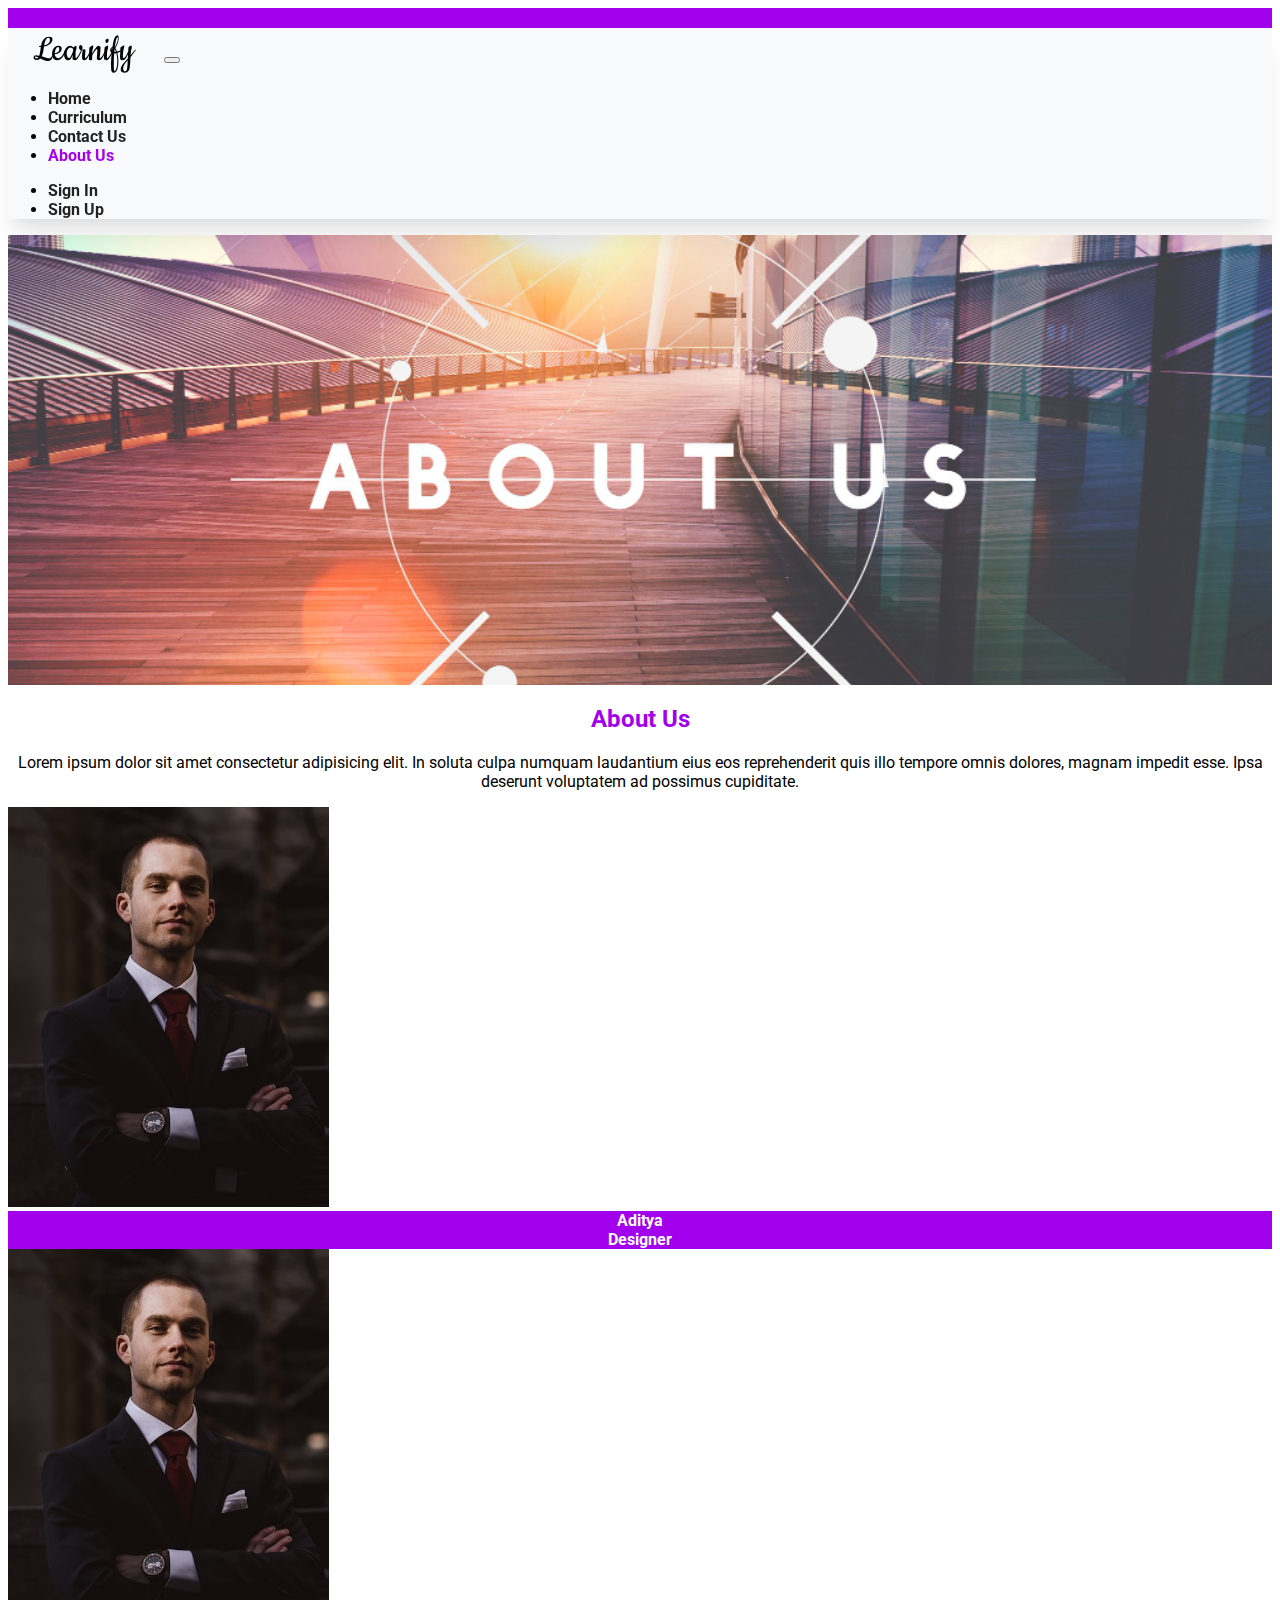
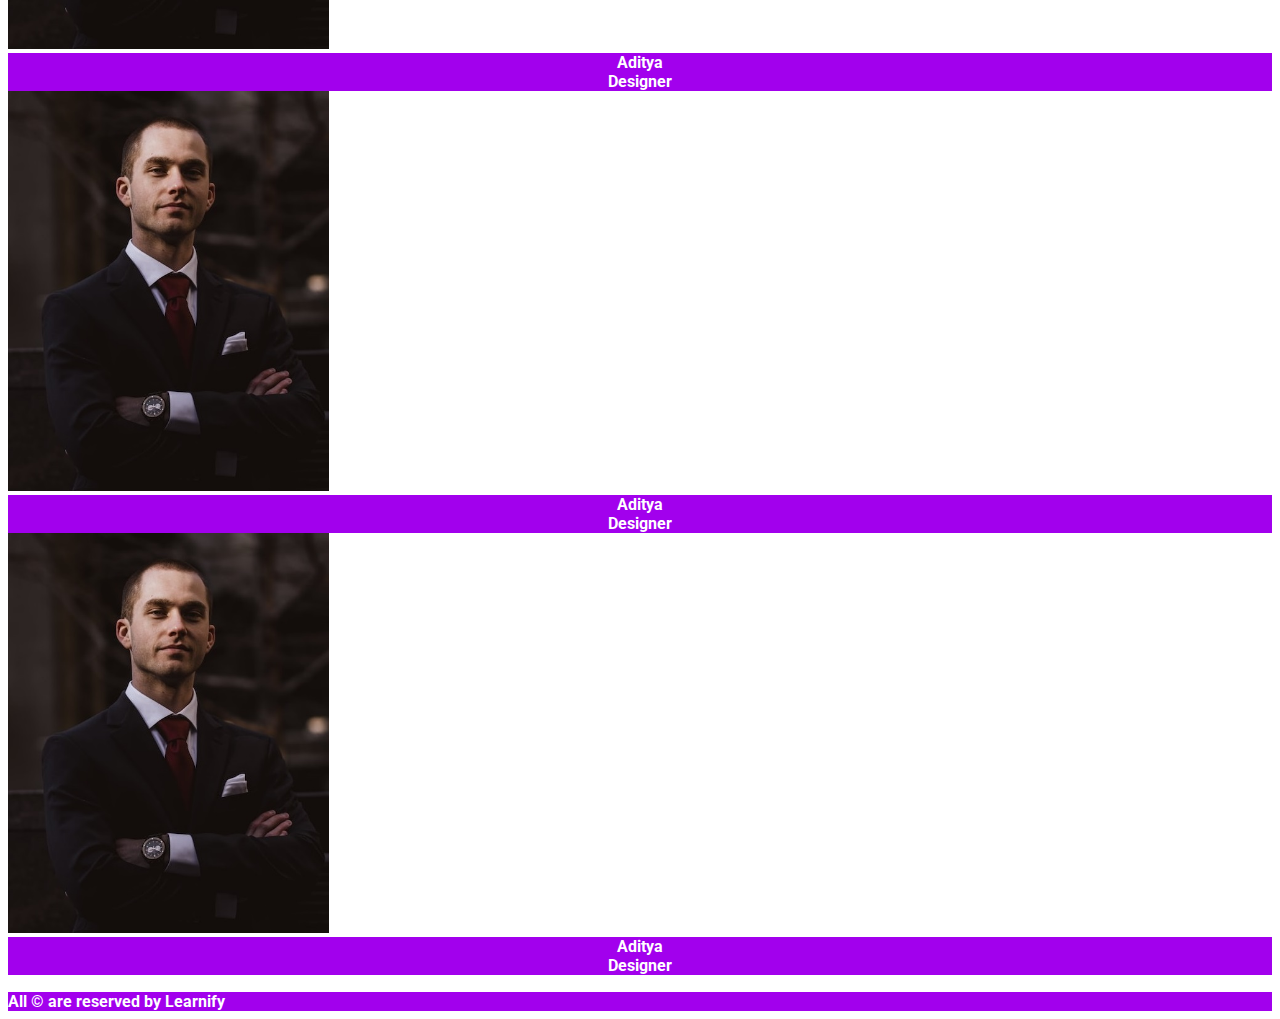
<file: aboutus.html>
<!DOCTYPE html>
<html lang="en">

<head>
    <meta charset="UTF-8">
    <meta http-equiv="X-UA-Compatible" content="IE=edge">
    <meta name="viewport" content="width=device-width, initial-scale=1.0">
    <title>About Us</title>
    <link href="https://cdn.jsdelivr.net/npm/bootstrap@5.0.2/dist/css/bootstrap.min.css" rel="stylesheet" integrity="sha384-EVSTQN3/azprG1Anm3QDgpJLIm9Nao0Yz1ztcQTwFspd3yD65VohhpuuCOmLASjC" crossorigin="anonymous">
    <link rel="stylesheet" href="https://cdnjs.cloudflare.com/ajax/libs/font-awesome/6.2.1/css/all.min.css" integrity="sha512-MV7K8+y+gLIBoVD59lQIYicR65iaqukzvf/nwasF0nqhPay5w/9lJmVM2hMDcnK1OnMGCdVK+iQrJ7lzPJQd1w==" crossorigin="anonymous" referrerpolicy="no-referrer" />
    <link rel="stylesheet" href="css/style.css">
</head>

<body>
    <div class="container-fluid">
        <div class="row">
            <div id="top"></div>
        </div>
    </div>
    <nav id="navbar" class="navbar navbar-expand-lg navbar-light ">
        <div class="container">
            <a class="navbar-brand" href="#">Learnify</a>
            <button class="navbar-toggler" type="button" data-bs-toggle="collapse"
                data-bs-target="#navbarSupportedContent" aria-controls="navbarSupportedContent" aria-expanded="false"
                aria-label="Toggle navigation">
                <span class="navbar-toggler-icon"></span>
            </button>
            <div class="collapse navbar-collapse" id="navbarSupportedContent">
                <ul class="navbar-nav me-auto mb-2 mb-lg-0">
                    <li class="nav-item">
                        <a class="nav-link" aria-current="page" href="#">Home</a>
                    </li>
                    <li class="nav-item">
                        <a class="nav-link" href="index.html#curriculum">Curriculum</a>
                    </li>

                    <li class="nav-item">
                        <a class="nav-link" href="#">Contact Us</a>
                    </li>

                    <li class="nav-item">
                        <a class="nav-link active" href="#">About Us</a>
                    </li>
                </ul>
                <ul class="navbar-nav">
                    <li class="nav-item">
                        <a class="nav-link" href="#">Sign In</a>
                    </li>
                    <li class="nav-item">
                        <a class="nav-link" href="#">Sign Up</a>
                    </li>
                </ul>
            </div>
        </div>
    </nav>
    <!-- Nav Bar Complete -->

    <div id="aboutus-banner" class="pt-5 banner">
        <div class="container">
            <div class="row">
                <div class="col-12">
                </div>
            </div>
        </div>
    </div>

    <!-- subjects Banner: END  -->
    <div id="aboutus" class="pt-5 pb-3">
        <div class="container pb-5">
            <div class="row">
                <h2 class="h2 mb-4">About Us</h2>
                <p class="para mb-5">Lorem ipsum dolor sit amet consectetur adipisicing elit. In soluta culpa numquam
                    laudantium eius eos reprehenderit quis illo tempore omnis dolores, magnam impedit esse. Ipsa
                    deserunt voluptatem ad possimus cupiditate.

                    <div class="col-lg-4 col-sm-6">
                        <div class="card mb-3" style="width: 100%;">
                            <div class="card-body">
                                <img src="images/person.jpg" class="card-img" alt="...">
                                <ul id="social-icon">
                                    <li><a href=""><i class="fa-brands fa-facebook"></i></a></li>
                                    <li><a href=""><i class="fa-brands fa-instagram"></i></a></li>
                                    <li><a href=""><i class="fa-brands fa-twitter"></i></a></li>
                                    <li><a href=""><i class="fa-brands fa-linkedin-in"></i></a></li>
                                </ul>
                            </div>
                            <div class="card-footer">
                                <span class="dev-name"> Aditya</span>
                                <span class="dev-work"> Designer</span>
                            </div>
                          </div>
                    </div>

                    <div class="col-lg-4 col-sm-6">
                        <div class="card mb-3" style="width: 100%;">
                            <div class="card-body">
                                <img src="images/person.jpg" class="card-img" alt="...">
                                <ul id="social-icon">
                                    <li><a href=""><i class="fa-brands fa-facebook"></i></a></li>
                                    <li><a href=""><i class="fa-brands fa-instagram"></i></a></li>
                                    <li><a href=""><i class="fa-brands fa-twitter"></i></a></li>
                                    <li><a href=""><i class="fa-brands fa-linkedin-in"></i></a></li>
                                </ul>
                            </div>
                            <div class="card-footer">
                                <span class="dev-name"> Aditya</span>
                                <span class="dev-work"> Designer</span>
                            </div>
                          </div>
                    </div>

                    <div class="col-lg-4 col-sm-6">
                        <div class="card mb-3" style="width: 100%;">
                            <div class="card-body">
                                <img src="images/person.jpg" class="card-img" alt="...">
                                <ul id="social-icon">
                                    <li><a href=""><i class="fa-brands fa-facebook"></i></a></li>
                                    <li><a href=""><i class="fa-brands fa-instagram"></i></a></li>
                                    <li><a href=""><i class="fa-brands fa-twitter"></i></a></li>
                                    <li><a href=""><i class="fa-brands fa-linkedin-in"></i></a></li>
                                </ul>
                            </div>
                            <div class="card-footer">
                                <span class="dev-name"> Aditya</span>
                                <span class="dev-work"> Designer</span>
                            </div>
                          </div>
                    </div>

                    <div class="col-lg-4 col-sm-6">
                        <div class="card mb-3" style="width: 100%;">
                            <div class="card-body">
                                <img src="images/person.jpg" class="card-img" alt="...">
                                <ul id="social-icon">
                                    <li><a href=""><i class="fa-brands fa-facebook"></i></a></li>
                                    <li><a href=""><i class="fa-brands fa-instagram"></i></a></li>
                                    <li><a href=""><i class="fa-brands fa-twitter"></i></a></li>
                                    <li><a href=""><i class="fa-brands fa-linkedin-in"></i></a></li>
                                </ul>
                            </div>
                            <div class="card-footer">
                                <span class="dev-name"> Aditya</span>
                                <span class="dev-work"> Designer</span>
                            </div>
                          </div>
                    </div>
                    
                </p>
            </div>
        </div>
    </div>

    <!-- aboutus : END -->


    <footer class="pt-3 pb-3">
        <div class="container">
            <div class="row">
                <div class="col-12 copy text-center"><strong>All &copy; are reserved by Learnify</strong>
                </div>

            </div>
        </div>
    </footer>
    <!-- Footer :END -->

    <script src="https://cdn.jsdelivr.net/npm/bootstrap@5.0.2/dist/js/bootstrap.bundle.min.js" integrity="sha384-MrcW6ZMFYlzcLA8Nl+NtUVF0sA7MsXsP1UyJoMp4YLEuNSfAP+JcXn/tWtIaxVXM" crossorigin="anonymous"></script>
    <script src="js/script.js"></script>
</body>

</html>
</file>
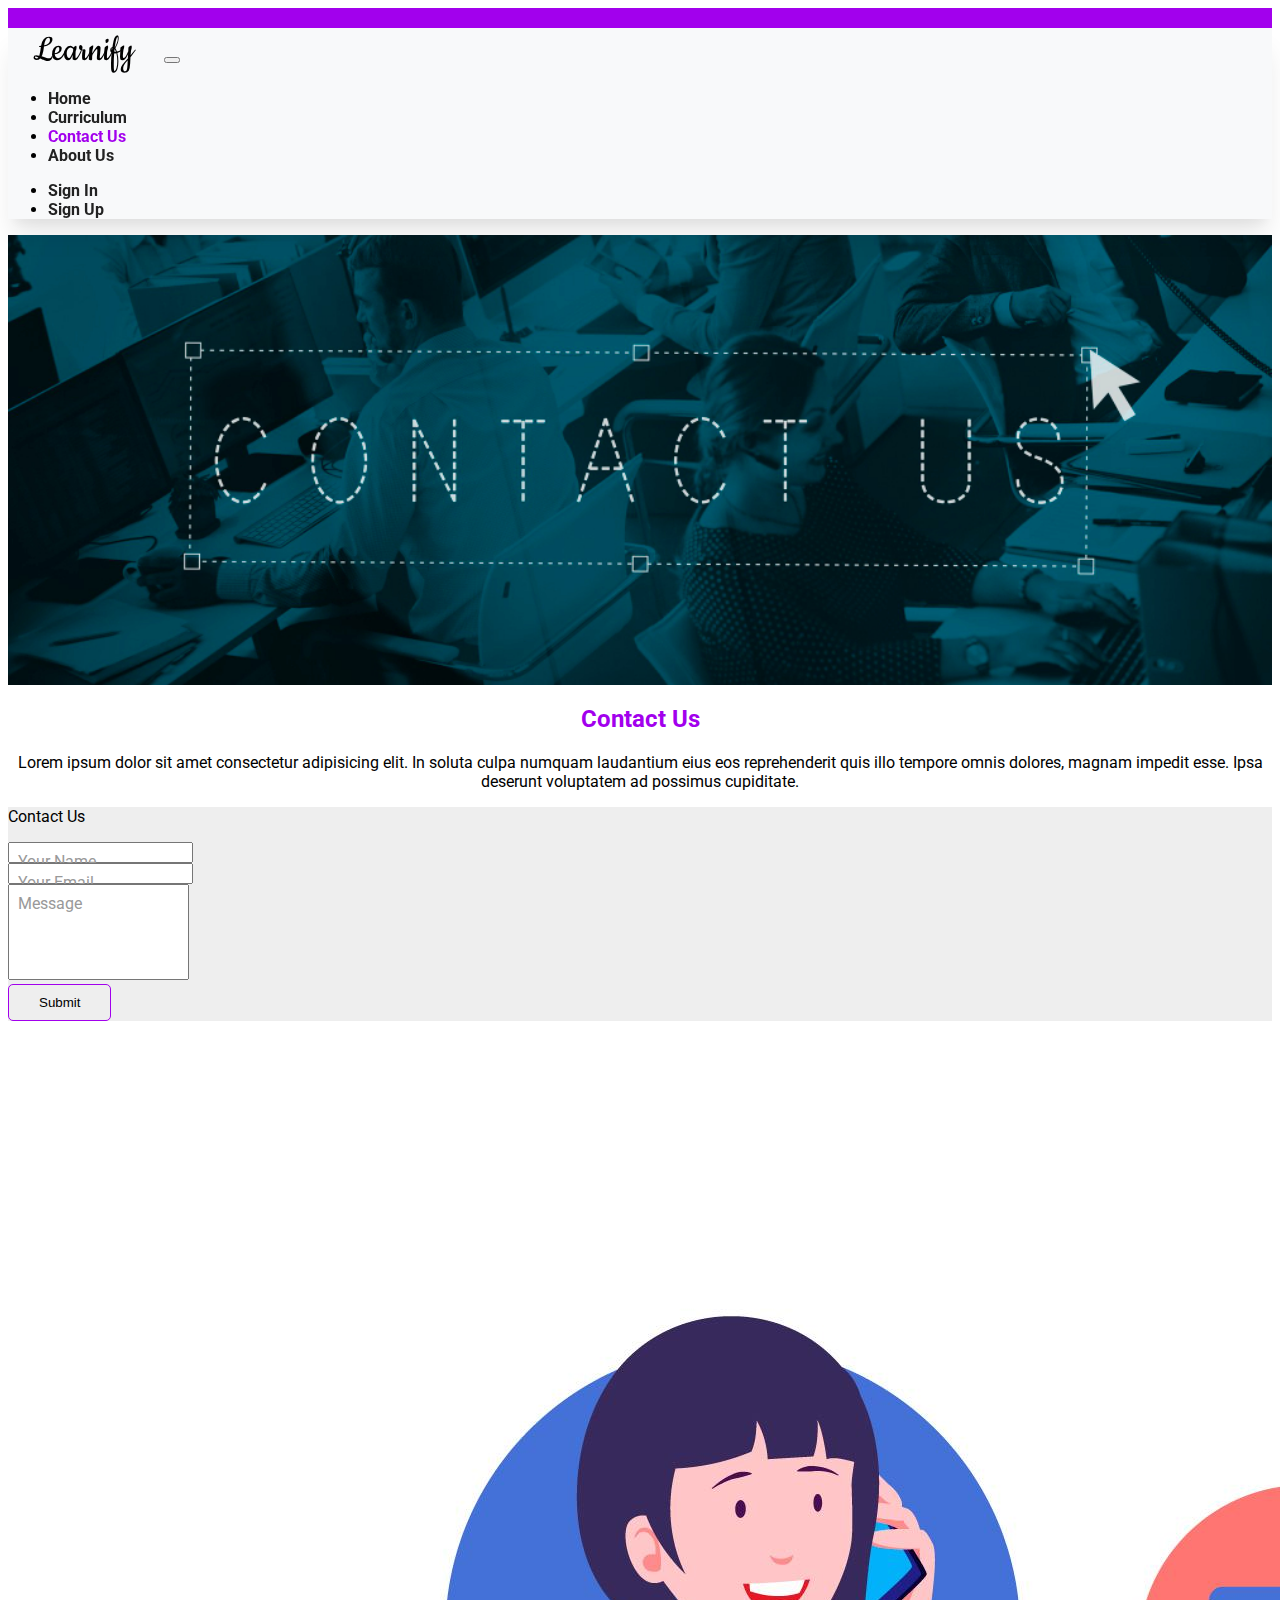
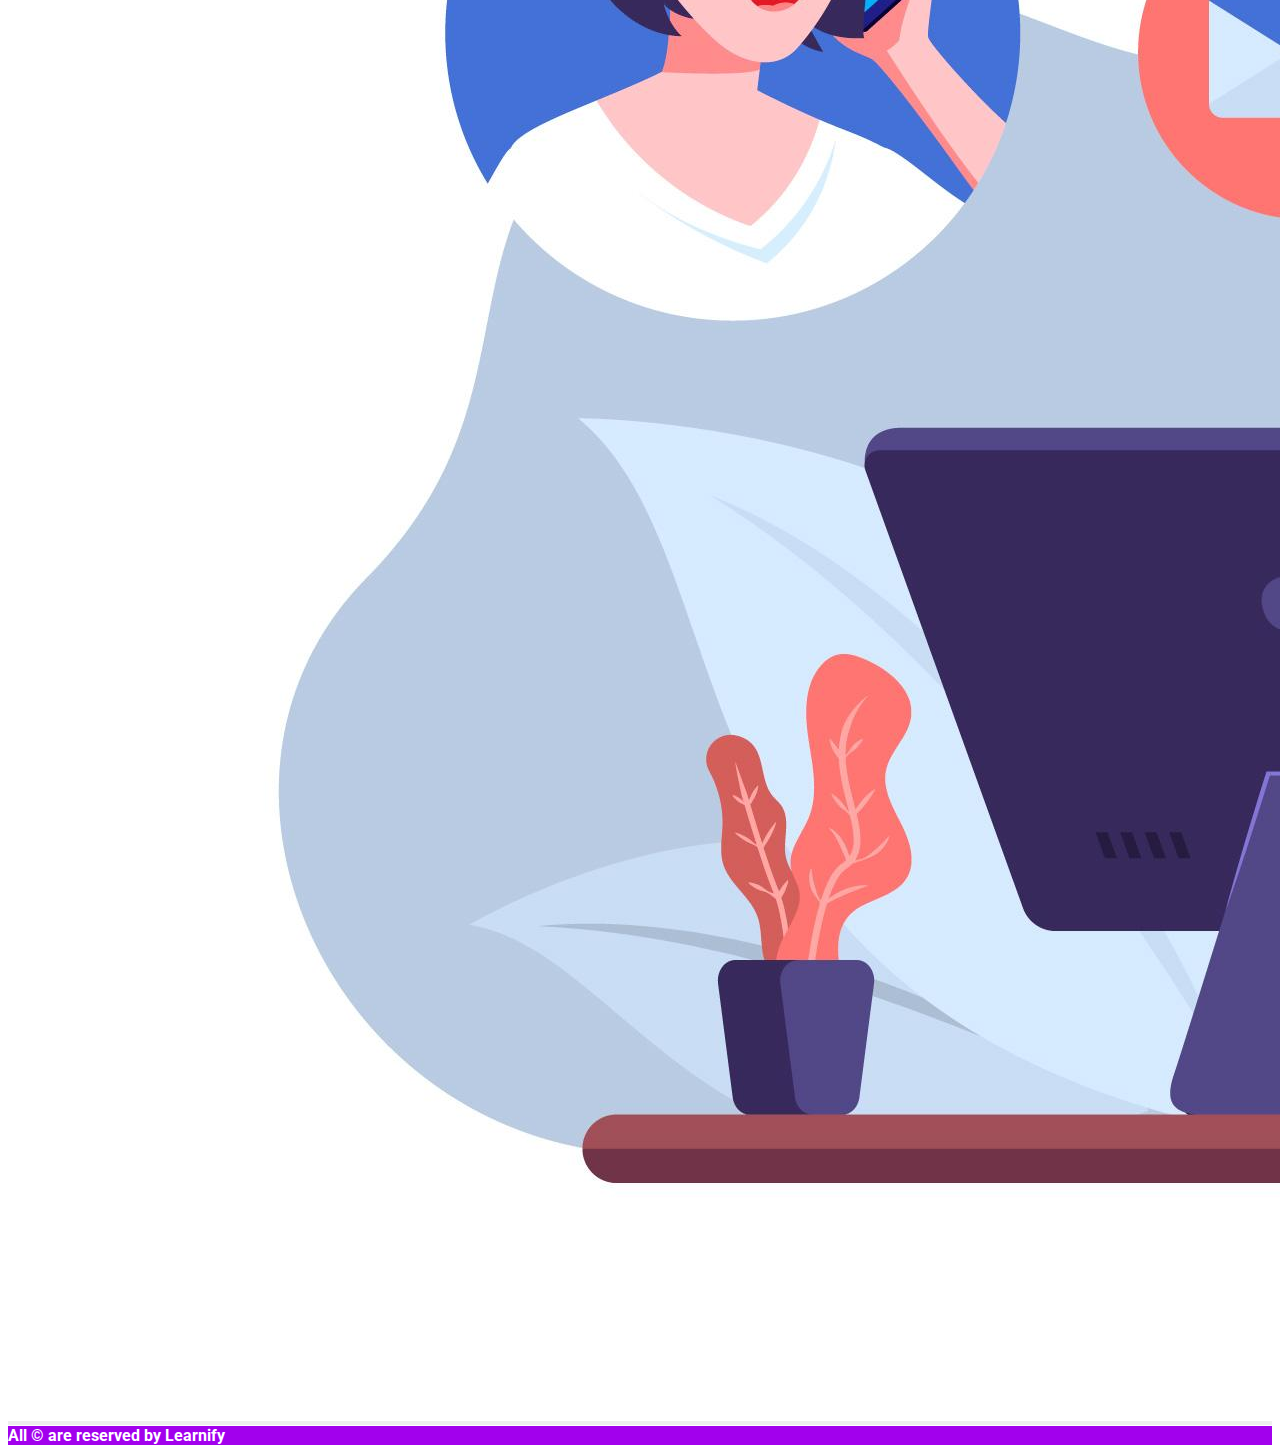
<file: contactus.html>
<!DOCTYPE html>
<html lang="en">

<head>
    <meta charset="UTF-8">
    <meta http-equiv="X-UA-Compatible" content="IE=edge">
    <meta name="viewport" content="width=device-width, initial-scale=1.0">
    <title>Contact Us</title>
    <link href="https://cdn.jsdelivr.net/npm/bootstrap@5.0.2/dist/css/bootstrap.min.css" rel="stylesheet"
        integrity="sha384-EVSTQN3/azprG1Anm3QDgpJLIm9Nao0Yz1ztcQTwFspd3yD65VohhpuuCOmLASjC" crossorigin="anonymous">
    <link rel="stylesheet" href="https://cdnjs.cloudflare.com/ajax/libs/font-awesome/6.2.1/css/all.min.css" integrity="sha512-MV7K8+y+gLIBoVD59lQIYicR65iaqukzvf/nwasF0nqhPay5w/9lJmVM2hMDcnK1OnMGCdVK+iQrJ7lzPJQd1w==" crossorigin="anonymous" referrerpolicy="no-referrer" />
    <link rel="stylesheet" href="css/style.css">
</head>

<body>
    <div class="container-fluid">
        <div class="row">
            <div id="top"></div>
        </div>
    </div>
    <nav id="navbar" class="navbar navbar-expand-lg navbar-light ">
        <div class="container">
            <a class="navbar-brand" href="#">Learnify</a>
            <button class="navbar-toggler" type="button" data-bs-toggle="collapse"
                data-bs-target="#navbarSupportedContent" aria-controls="navbarSupportedContent" aria-expanded="false"
                aria-label="Toggle navigation">
                <span class="navbar-toggler-icon"></span>
            </button>
            <div class="collapse navbar-collapse" id="navbarSupportedContent">
                <ul class="navbar-nav me-auto mb-2 mb-lg-0">
                    <li class="nav-item">
                        <a class="nav-link" aria-current="page" href="#">Home</a>
                    </li>
                    <li class="nav-item">
                        <a class="nav-link" href="index.html#curriculum">Curriculum</a>
                    </li>

                    <li class="nav-item">
                        <a class="nav-link active" href="#">Contact Us</a>
                    </li>

                    <li class="nav-item">
                        <a class="nav-link" href="#">About Us</a>
                    </li>
                </ul>
                <ul class="navbar-nav">
                    <li class="nav-item">
                        <a class="nav-link" href="#">Sign In</a>
                    </li>
                    <li class="nav-item">
                        <a class="nav-link" href="#">Sign Up</a>
                    </li>
                </ul>
            </div>
        </div>
    </nav>
    <!-- Nav Bar Complete -->

    <div id="contactus-banner" class="pt-5">
        <div class="container">
            <div class="row">
                <div class="col-12">
                </div>
            </div>
        </div>
    </div>

    <!-- Register-Banner: END  -->
    <div id="contactus" class="pt-5">
        <div class="container">
            <div class="row">
                <div class="col-12">
                    <h2 class="h2 mb-4">Contact Us</h2>
                    <p class="para mb-5">Lorem ipsum dolor sit amet consectetur adipisicing elit. In soluta culpa numquam
                        laudantium eius eos reprehenderit quis illo tempore omnis dolores, magnam impedit esse. Ipsa
                        deserunt voluptatem ad possimus cupiditate.
                    </p>
                </div>
            </div>
        </div>
    </div>
    
    <section class="pt-5 pb-5" style="background-color: #eee;">
        <div class="container h-100">
          <div class="row d-flex justify-content-center align-items-center h-100">
            <div class="col-lg-12 col-xl-11">
              <div class="card text-black" style="border-radius: 25px;">
                <div class="card-body p-md-3">
                  <div class="row justify-content-center">
                    <div class="col-md-10 col-lg-6 col-xl-5 order-2 order-lg-1">
      
                      <p class="text-center h1 fw-bold mb-5 mx-1 mx-md-4 mt-4">Contact Us</p>
      
                      <form action="" name="form" id="register_form" class="mx-1 mx-md-4">
      
                        <div class="d-flex flex-row align-items-center mb-4">
                          <i class="fas fa-user fa-lg me-3 fa-fw"></i>
                          <div class="form-outline flex-fill mb-0">
                            <input type="text" id="name" class="form-control input" required="required" />
                            <label class="form-label" class="label" for="name">Your Name</label>
                          </div>
                        </div>
      
                        <div class="d-flex flex-row align-items-center mb-4">
                          <i class="fas fa-envelope fa-lg me-3 fa-fw"></i>
                          <div class="form-outline flex-fill mb-0">
                            <input type="text" id="email" class="form-control" required="required" />
                            <label class="form-label" for="email">Your Email</label>
                          </div>
                        </div>
      
                        <div class="d-flex flex-row align-items-center mb-4">
                          <i class="fa-solid fa-comments fa-lg me-3 fa-fw"></i>
                          <div class="form-outline flex-fill mb-0">
                            <textarea rows="6" id="text" class="form-control" name="textarea" required="required" ></textarea>
                            <label class="form-label" for="textarea">Message</label>
                          </div>
                        </div>
      
      
                        <div class="d-flex justify-content-center mx-4 mb-3 mb-lg-4">
                          <input type="submit" class="btn1"/>
                        </div>
      
                      </form>
      
                    </div>
                    <div class="col-md-10 col-lg-6 col-xl-7 d-flex align-items-center order-1 order-lg-2">
      
                      <img src="images/contactus-side.jpg"
                        class="img-fluid" alt="Sample image">
      
                    </div>
                  </div>
                </div>
              </div>
            </div>
          </div>
        </div>
    </section>

    <!-- Contact Us Form : END -->

      <footer class="pt-3 pb-3">
        <div class="container">
            <div class="row">
                <div class="col-12 copy text-center"><strong>All &copy; are reserved by  Learnify</strong> </div>
                
            </div>
        </div>
    </footer>
    <!-- Footer :END -->

    <script src="https://cdn.jsdelivr.net/npm/bootstrap@5.0.2/dist/js/bootstrap.bundle.min.js"
        integrity="sha384-MrcW6ZMFYlzcLA8Nl+NtUVF0sA7MsXsP1UyJoMp4YLEuNSfAP+JcXn/tWtIaxVXM"
        crossorigin="anonymous"></script>

    <script src="js/script.js"></script>
</body>

</html>
</file>
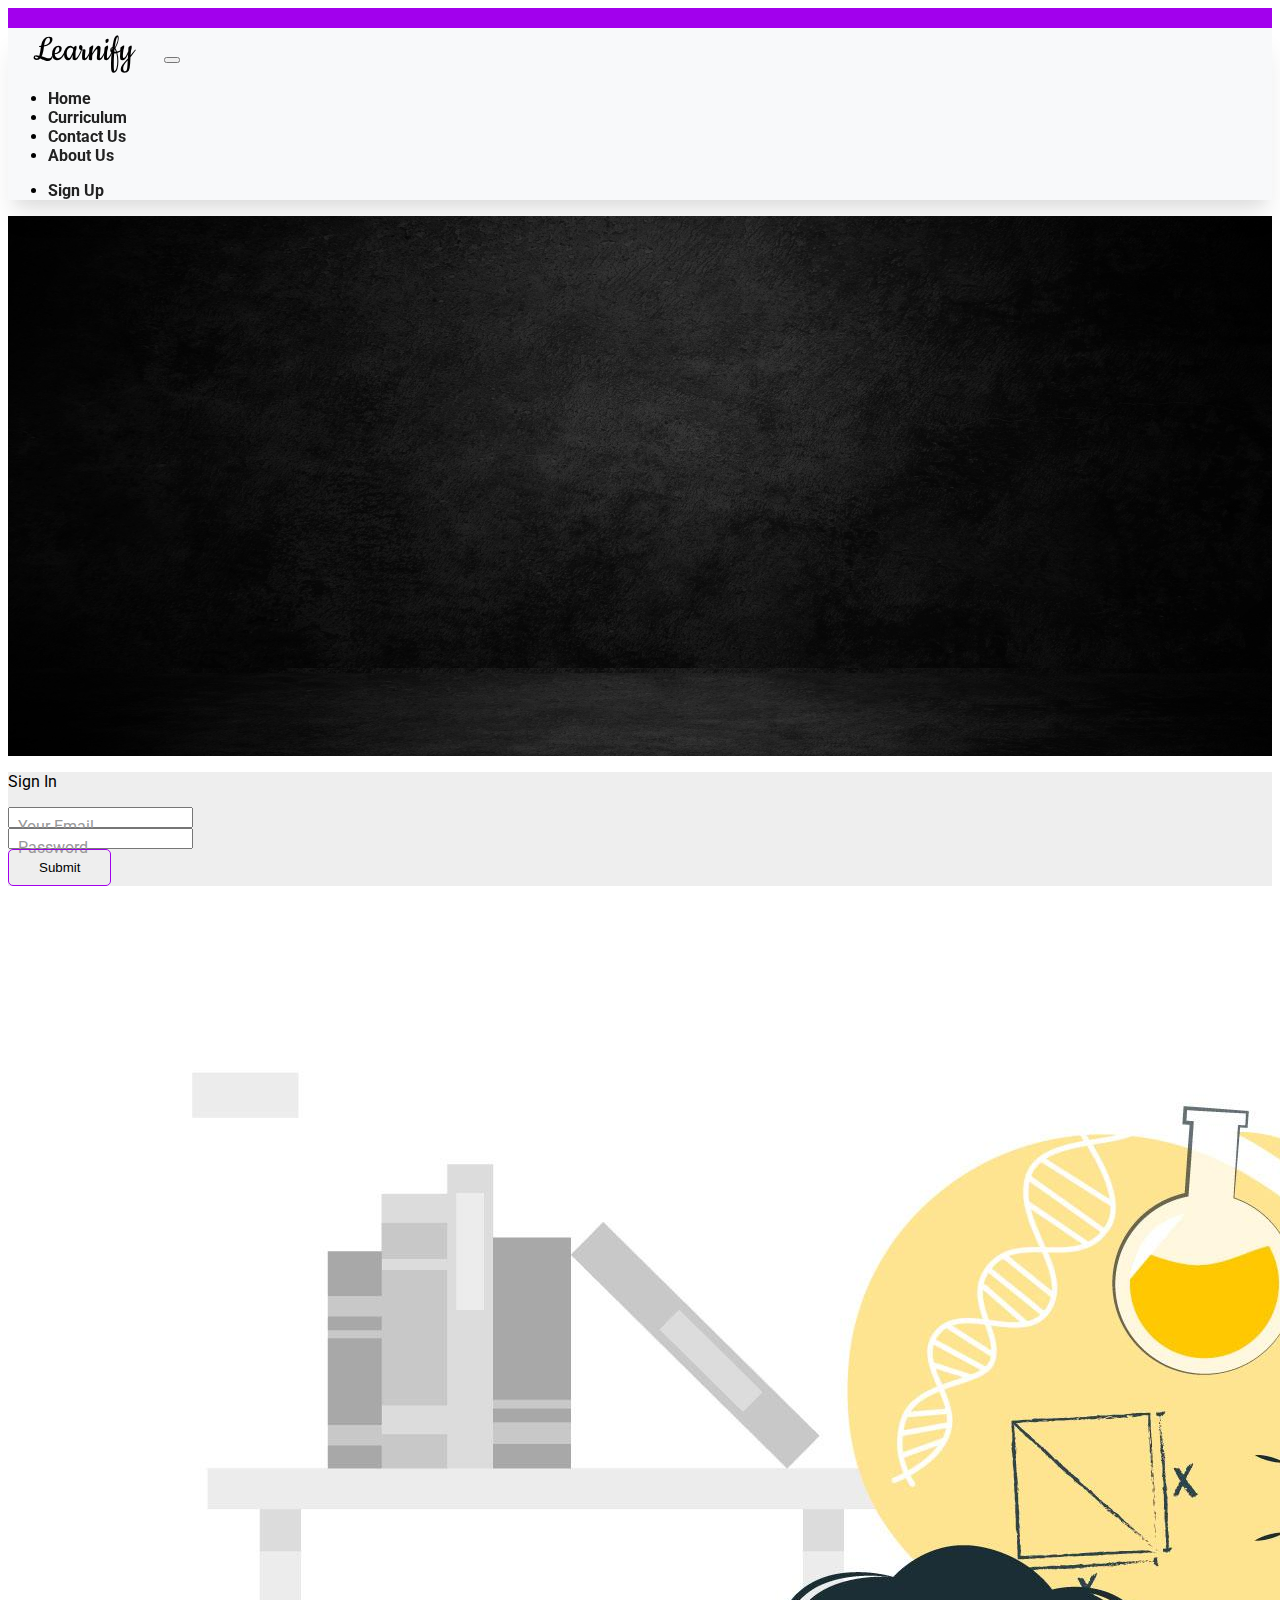
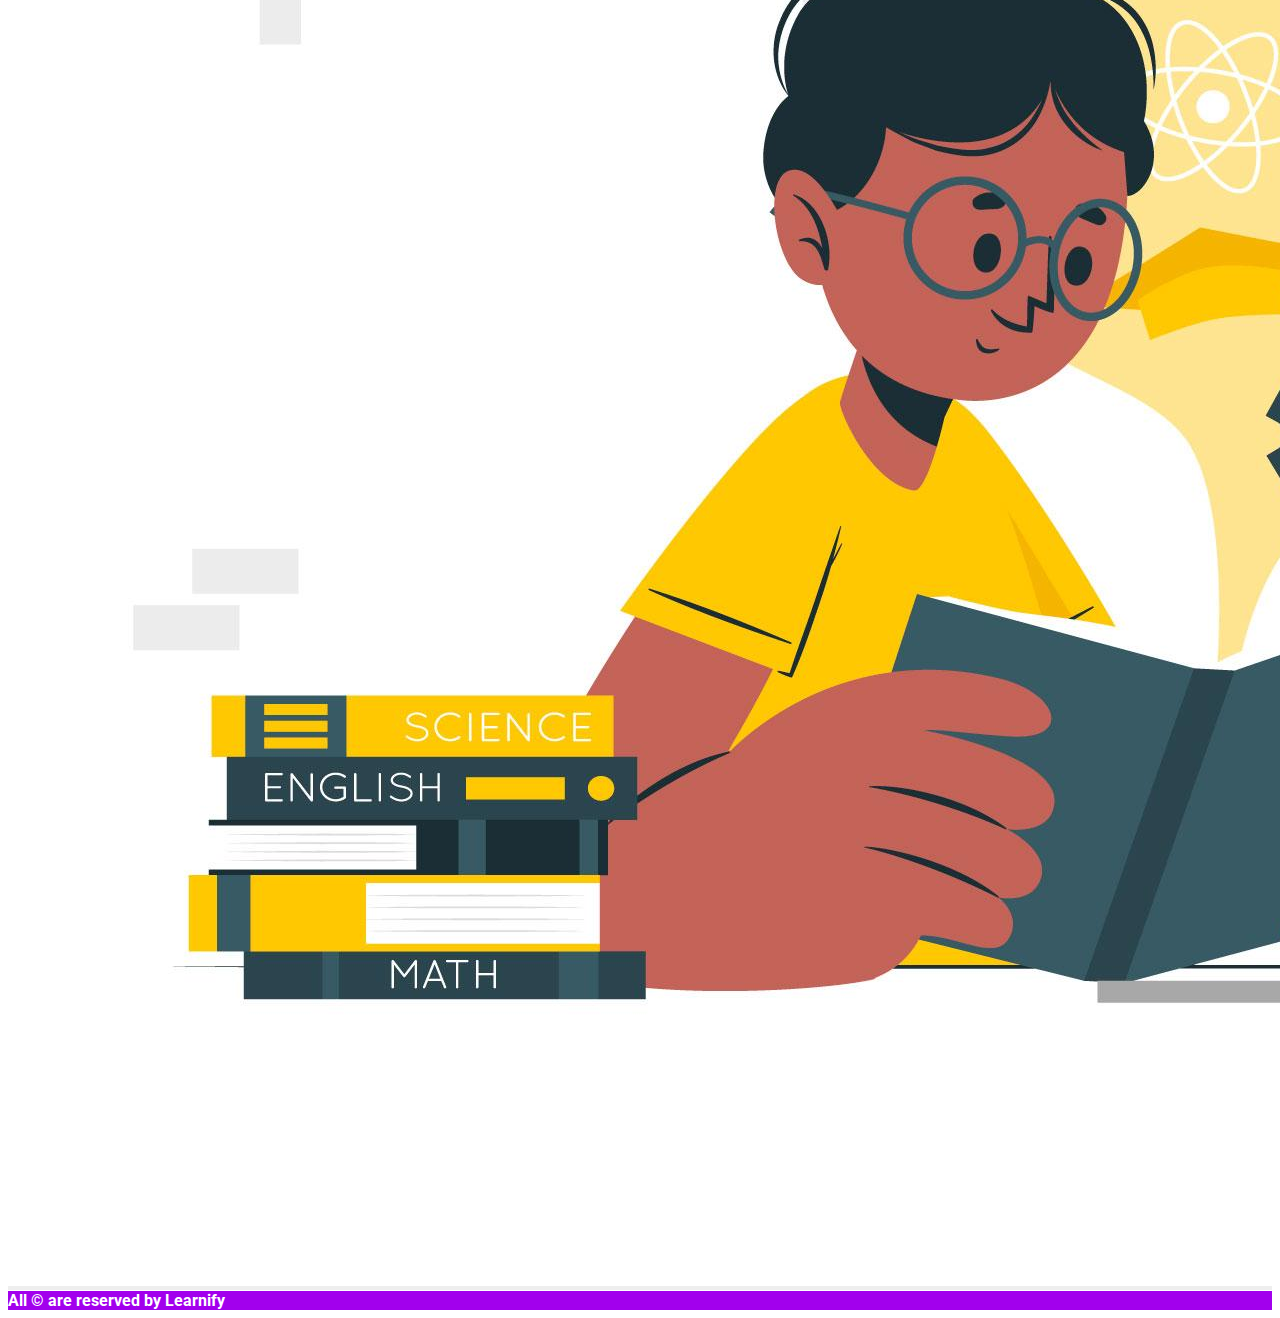
<file: signin.html>
<!DOCTYPE html>
<html lang="en">

<head>
    <meta charset="UTF-8">
    <meta http-equiv="X-UA-Compatible" content="IE=edge">
    <meta name="viewport" content="width=device-width, initial-scale=1.0">
    <title>Sign In</title>
    <link href="https://cdn.jsdelivr.net/npm/bootstrap@5.0.2/dist/css/bootstrap.min.css" rel="stylesheet"
        integrity="sha384-EVSTQN3/azprG1Anm3QDgpJLIm9Nao0Yz1ztcQTwFspd3yD65VohhpuuCOmLASjC" crossorigin="anonymous">
    <link rel="stylesheet" href="https://cdnjs.cloudflare.com/ajax/libs/font-awesome/6.2.1/css/all.min.css"
        integrity="sha512-MV7K8+y+gLIBoVD59lQIYicR65iaqukzvf/nwasF0nqhPay5w/9lJmVM2hMDcnK1OnMGCdVK+iQrJ7lzPJQd1w=="
        crossorigin="anonymous" referrerpolicy="no-referrer" />
    <link rel="stylesheet" href="css/style.css">
</head>

<body>
    <div class="container-fluid">
        <div class="row">
            <div id="top"></div>
        </div>
    </div>
    <nav id="navbar" class="navbar navbar-expand-lg navbar-light ">
        <div class="container">
            <a class="navbar-brand" href="#">Learnify</a>
            <button class="navbar-toggler" type="button" data-bs-toggle="collapse"
                data-bs-target="#navbarSupportedContent" aria-controls="navbarSupportedContent" aria-expanded="false"
                aria-label="Toggle navigation">
                <span class="navbar-toggler-icon"></span>
            </button>
            <div class="collapse navbar-collapse" id="navbarSupportedContent">
                <ul class="navbar-nav me-auto mb-2 mb-lg-0">
                    <li class="nav-item">
                        <a class="nav-link" aria-current="page" href="#">Home</a>
                    </li>
                    <li class="nav-item">
                        <a class="nav-link" href="index.html#curriculum">Curriculum</a>
                    </li>

                    <li class="nav-item">
                        <a class="nav-link" href="#">Contact Us</a>
                    </li>

                    <li class="nav-item">
                        <a class="nav-link" href="#">About Us</a>
                    </li>
                </ul>
                <ul class="navbar-nav">
                    <li class="nav-item">
                        <a class="nav-link" href="#">Sign Up</a>
                    </li>
                </ul>
            </div>
        </div>
    </nav>
    <!-- Nav Bar Complete -->

    <div id="signin-banner" class="pt-5">
        <div class="container">
            <div class="row">
                <div class="col-12">
                </div>
            </div>
        </div>
    </div>

    <!-- Register-Banner: END  -->



    <section class="pt-5 pb-5" style="background-color: #eee;">
        <div class="container h-100">
            <div class="row d-flex justify-content-center align-items-center h-100">
                <div class="col-lg-12 col-xl-11">
                    <div class="card text-black" style="border-radius: 25px;">
                        <div class="card-body p-md-5">
                            <div class="row justify-content-center">
                                <div class="col-md-10 col-lg-6 col-xl-5 pt-5 order-2 order-lg-1">

                                    <p class="text-center h1 fw-bold mb-5 mx-1 mx-md-4 mt-4">Sign In</p>

                                    <form action="" name="form" id="register_form" class="mx-1 mx-md-4">

                                        <div class="d-flex flex-row align-items-center mb-4">
                                            <i class="fas fa-envelope fa-lg me-3 fa-fw"></i>
                                            <div class="form-outline flex-fill mb-0">
                                                <input type="text" id="email" class="form-control"
                                                    required="required" />
                                                <label class="form-label" for="email">Your Email</label>
                                            </div>
                                        </div>

                                        <div class="d-flex flex-row align-items-center mb-4">
                                            <i class="fas fa-lock fa-lg me-3 fa-fw"></i>
                                            <div class="form-outline flex-fill mb-0">
                                                <input type="password" id="pass1" class="form-control"
                                                    required="required" />
                                                <label class="form-label" for="pass1">Password</label>
                                            </div>
                                        </div>

                                        <div class="d-flex justify-content-center mx-4 mb-3 mb-lg-4">
                                            <input type="submit" class="btn1" />
                                        </div>

                                    </form>

                                </div>
                                <div class="col-md-10 col-lg-6 col-xl-7 d-flex align-items-center order-1 order-lg-2">

                                    <img src="images/register.jpg" class="img-fluid" alt="Sample image">

                                </div>
                            </div>
                        </div>
                    </div>
                </div>
            </div>
        </div>
    </section>

    <!-- Login Form : END -->

    <footer class="pt-3 pb-3">
        <div class="container">
            <div class="row">
                <div class="col-12 copy text-center"><strong>All &copy; are reserved by Learnify</strong> </div>

            </div>
        </div>
    </footer>
    <!-- Footer :END -->

    <script src="https://cdn.jsdelivr.net/npm/bootstrap@5.0.2/dist/js/bootstrap.bundle.min.js"
        integrity="sha384-MrcW6ZMFYlzcLA8Nl+NtUVF0sA7MsXsP1UyJoMp4YLEuNSfAP+JcXn/tWtIaxVXM"
        crossorigin="anonymous"></script>

    <script src="js/script.js"></script>
</body>

</html>
</file>
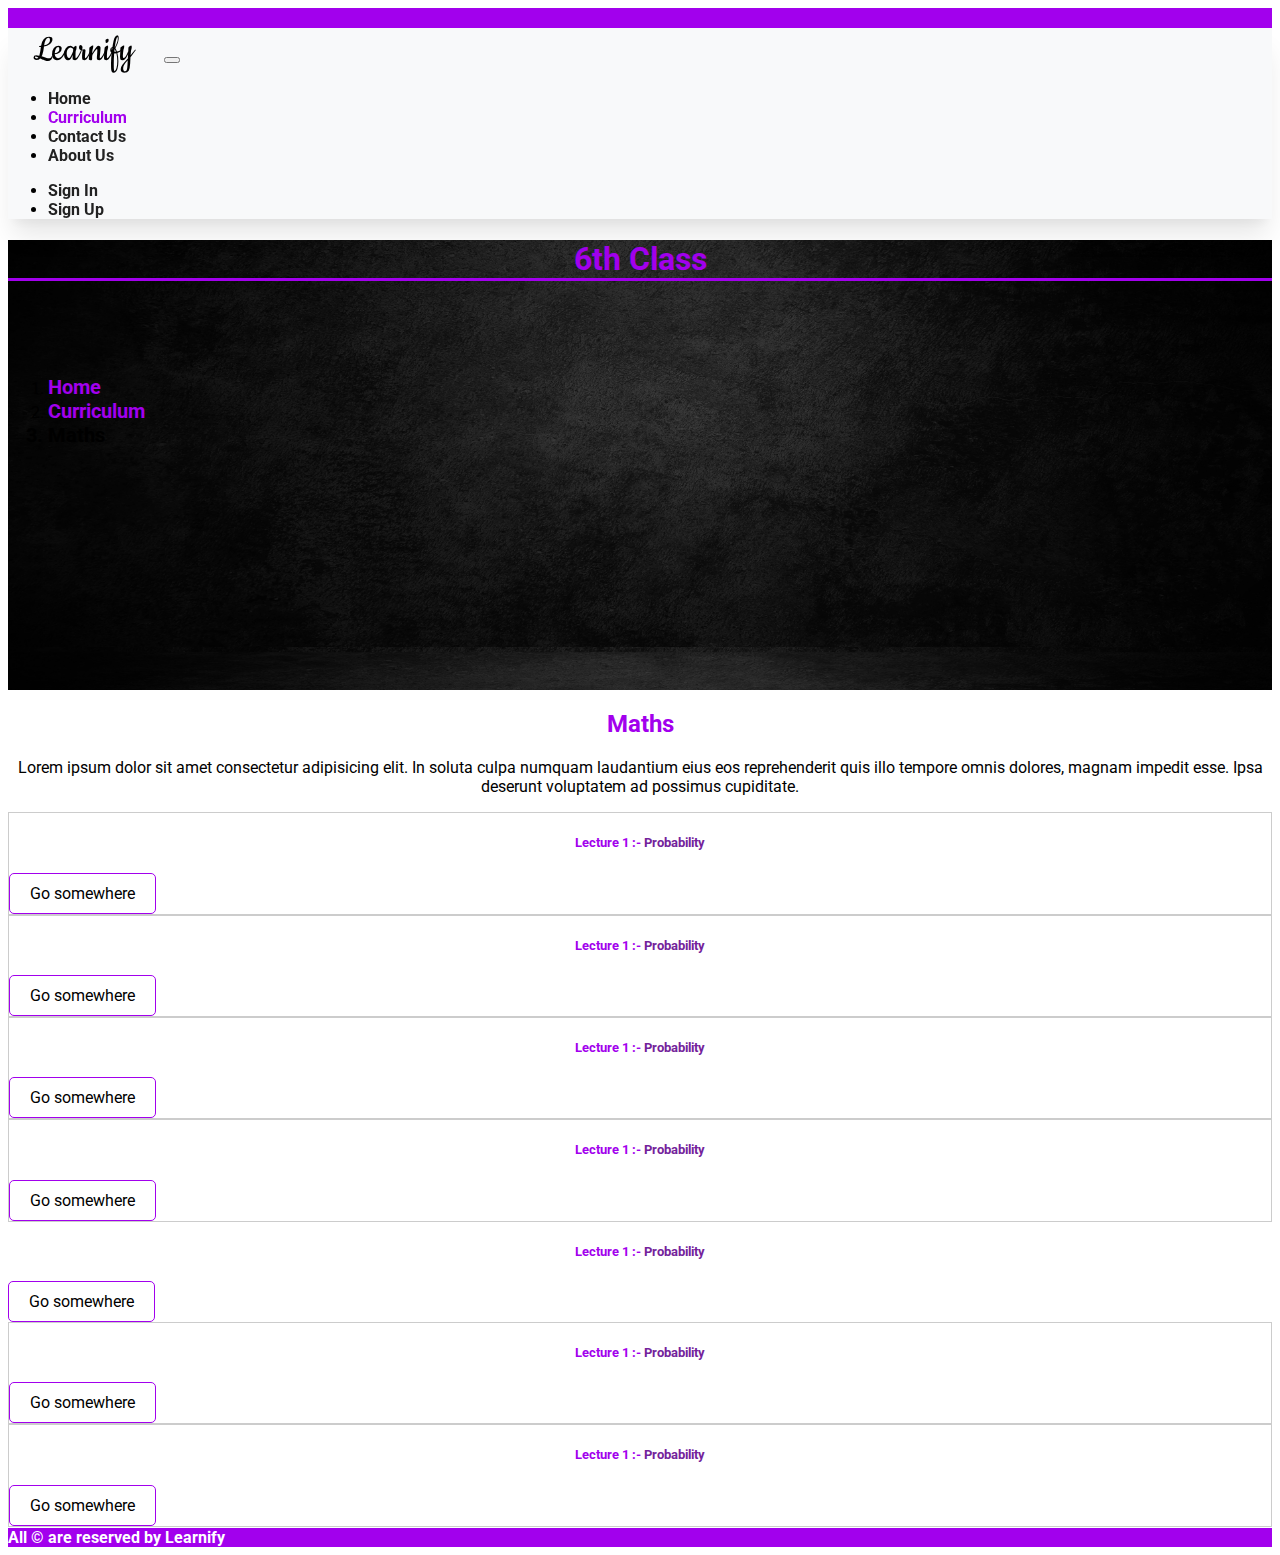
<file: single-subject.html>
<!DOCTYPE html>
<html lang="en">

<head>
    <meta charset="UTF-8">
    <meta http-equiv="X-UA-Compatible" content="IE=edge">
    <meta name="viewport" content="width=device-width, initial-scale=1.0">
    <title>Home</title>
    <link href="https://cdn.jsdelivr.net/npm/bootstrap@5.0.2/dist/css/bootstrap.min.css" rel="stylesheet"
        integrity="sha384-EVSTQN3/azprG1Anm3QDgpJLIm9Nao0Yz1ztcQTwFspd3yD65VohhpuuCOmLASjC" crossorigin="anonymous">
    <link rel="stylesheet" href="https://cdnjs.cloudflare.com/ajax/libs/font-awesome/6.2.1/css/all.min.css"
        integrity="sha512-MV7K8+y+gLIBoVD59lQIYicR65iaqukzvf/nwasF0nqhPay5w/9lJmVM2hMDcnK1OnMGCdVK+iQrJ7lzPJQd1w=="
        crossorigin="anonymous" referrerpolicy="no-referrer" />
    <link rel="stylesheet" href="css/style.css">
</head>

<body>
    <div class="container-fluid">
        <div class="row">
            <div id="top"></div>
        </div>
    </div>
    <nav id="navbar" class="navbar navbar-expand-lg navbar-light ">
        <div class="container">
            <a class="navbar-brand" href="#">Learnify</a>
            <button class="navbar-toggler" type="button" data-bs-toggle="collapse"
                data-bs-target="#navbarSupportedContent" aria-controls="navbarSupportedContent" aria-expanded="false"
                aria-label="Toggle navigation">
                <span class="navbar-toggler-icon"></span>
            </button>
            <div class="collapse navbar-collapse" id="navbarSupportedContent">
                <ul class="navbar-nav me-auto mb-2 mb-lg-0">
                    <li class="nav-item">
                        <a class="nav-link" aria-current="page" href="#">Home</a>
                    </li>
                    <li class="nav-item">
                        <a class="nav-link active" href="index.html#curriculum">Curriculum</a>
                    </li>

                    <li class="nav-item">
                        <a class="nav-link" href="#">Contact Us</a>
                    </li>

                    <li class="nav-item">
                        <a class="nav-link" href="#">About Us</a>
                    </li>
                </ul>
                <ul class="navbar-nav">
                    <li class="nav-item">
                        <a class="nav-link" href="#">Sign In</a>
                    </li>
                    <li class="nav-item">
                        <a class="nav-link" href="#">Sign Up</a>
                    </li>
                </ul>
            </div>
        </div>
    </nav>
    <!-- Nav Bar Complete -->

    <div id="subjects-banner" class="pt-5 banner">
        <div class="container">
            <div class="row">
                <div class="col-12">
                    <h1 class="mb-3">6th Class</h1>
                    <nav aria-label="breadcrumb">
                        <ol class="breadcrumb">
                            <li class="breadcrumb-item"><a href="#">Home</a></li>
                            <li class="breadcrumb-item"><a href="#">Curriculum</a></li>
                            <li class="breadcrumb-item active" aria-current="page">Maths</li>
                        </ol>
                    </nav>
                </div>
            </div>
        </div>
    </div>

    <!-- subjects Banner: END  -->

    <div id="subject" class="pt-5 pb-3 mb-3">
        <div class="container">
            <div class="row">
                <h2 class="h2 mb-4">Maths</h2>
                <p class="para mb-5">Lorem ipsum dolor sit amet consectetur adipisicing elit. In soluta culpa numquam
                    laudantium eius eos reprehenderit quis illo tempore omnis dolores, magnam impedit esse. Ipsa
                    deserunt voluptatem ad possimus cupiditate.
                </p>

                <div class="col-sm-6 col-md-4 mb-4">
                    <div class="card card-hover">
                        <div class="card-body">
                            <h5 class="card-title mb-3">Lecture 1 :- <span class="topic">Probability</span></h5>
                            <div class="d-flex card-btn">
                                <a href="#" class="btn1">Go somewhere</a>
                            </div>
                        </div>
                    </div>
                </div>
                <div class="col-sm-6 col-md-4 mb-4">
                    <div class="card card-hover">
                        <div class="card-body">
                            <h5 class="card-title mb-3">Lecture 1 :- <span class="topic">Probability</span></h5>
                            <div class="d-flex card-btn">
                                <a href="#" class="btn1">Go somewhere</a>
                            </div>
                        </div>
                    </div>
                </div>

                <div class="col-sm-6 col-md-4 mb-4">
                    <div class="card card-hover">
                        <div class="card-body">
                            <h5 class="card-title mb-3">Lecture 1 :- <span class="topic">Probability</span></h5>
                            <div class="d-flex card-btn">
                                <a href="#" class="btn1">Go somewhere</a>
                            </div>
                        </div>
                    </div>
                </div>

                <div class="col-sm-6 col-md-4 mb-4">
                    <div class="card card-hover">
                        <div class="card-body">
                            <h5 class="card-title mb-3">Lecture 1 :- <span class="topic">Probability</span></h5>
                            <div class="d-flex card-btn">
                                <a href="#" class="btn1">Go somewhere</a>
                            </div>
                        </div>
                    </div>
                </div>

                <div class="col-sm-6 col-md-4 mb-4">
                    <div class="card">
                        <div class="card-body">
                            <h5 class="card-title mb-3">Lecture 1 :- <span class="topic">Probability</span></h5>
                            <div class="d-flex card-btn">
                                <a href="#" class="btn1">Go somewhere</a>
                            </div>
                        </div>
                    </div>
                </div>

                <div class="col-sm-6 col-md-4 mb-4">
                    <div class="card card-hover">
                        <div class="card-body">
                            <h5 class="card-title mb-3">Lecture 1 :- <span class="topic">Probability</span></h5>
                            <div class="d-flex card-btn">
                                <a href="#" class="btn1">Go somewhere</a>
                            </div>
                        </div>
                    </div>
                </div>

                <div class="col-sm-6 col-md-4 mb-4">
                    <div class="card card-hover">
                        <div class="card-body">
                            <h5 class="card-title mb-3">Lecture 1 :- <span class="topic">Probability</span></h5>
                            <div class="d-flex card-btn">
                                <a href="#" class="btn1">Go somewhere</a>
                            </div>
                        </div>
                    </div>
                </div>
            </div>
        </div>
    </div>
    <!-- Subject : END -->

    <footer class="pt-3 pb-3">
        <div class="container">
            <div class="row">
                <div class="col-12 copy text-center"><strong>All &copy; are reserved by Learnify</strong>
                </div>

            </div>
        </div>
    </footer>
    <!-- Footer :END -->

    <script src="https://cdn.jsdelivr.net/npm/bootstrap@5.0.2/dist/js/bootstrap.bundle.min.js"
        integrity="sha384-MrcW6ZMFYlzcLA8Nl+NtUVF0sA7MsXsP1UyJoMp4YLEuNSfAP+JcXn/tWtIaxVXM"
        crossorigin="anonymous"></script>

    <script src="js/script.js"></script>
</body>

</html>
</file>
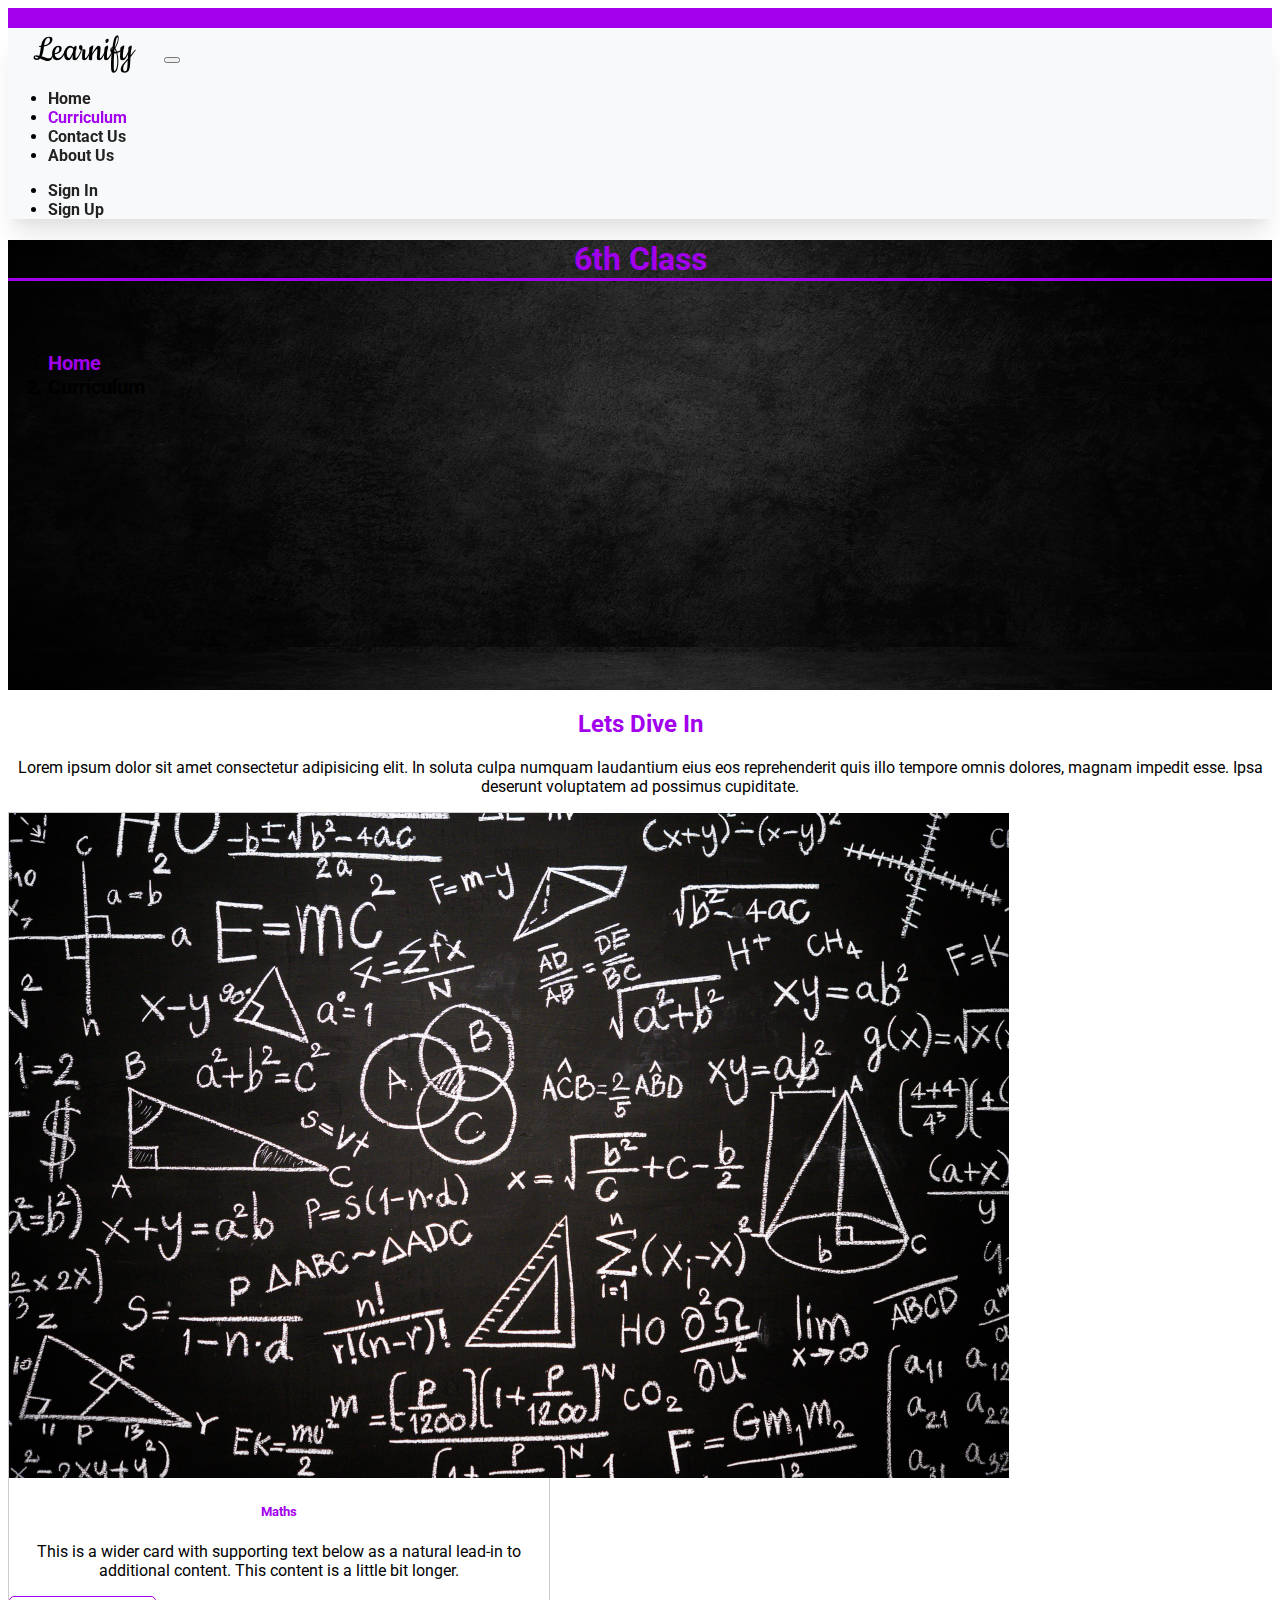
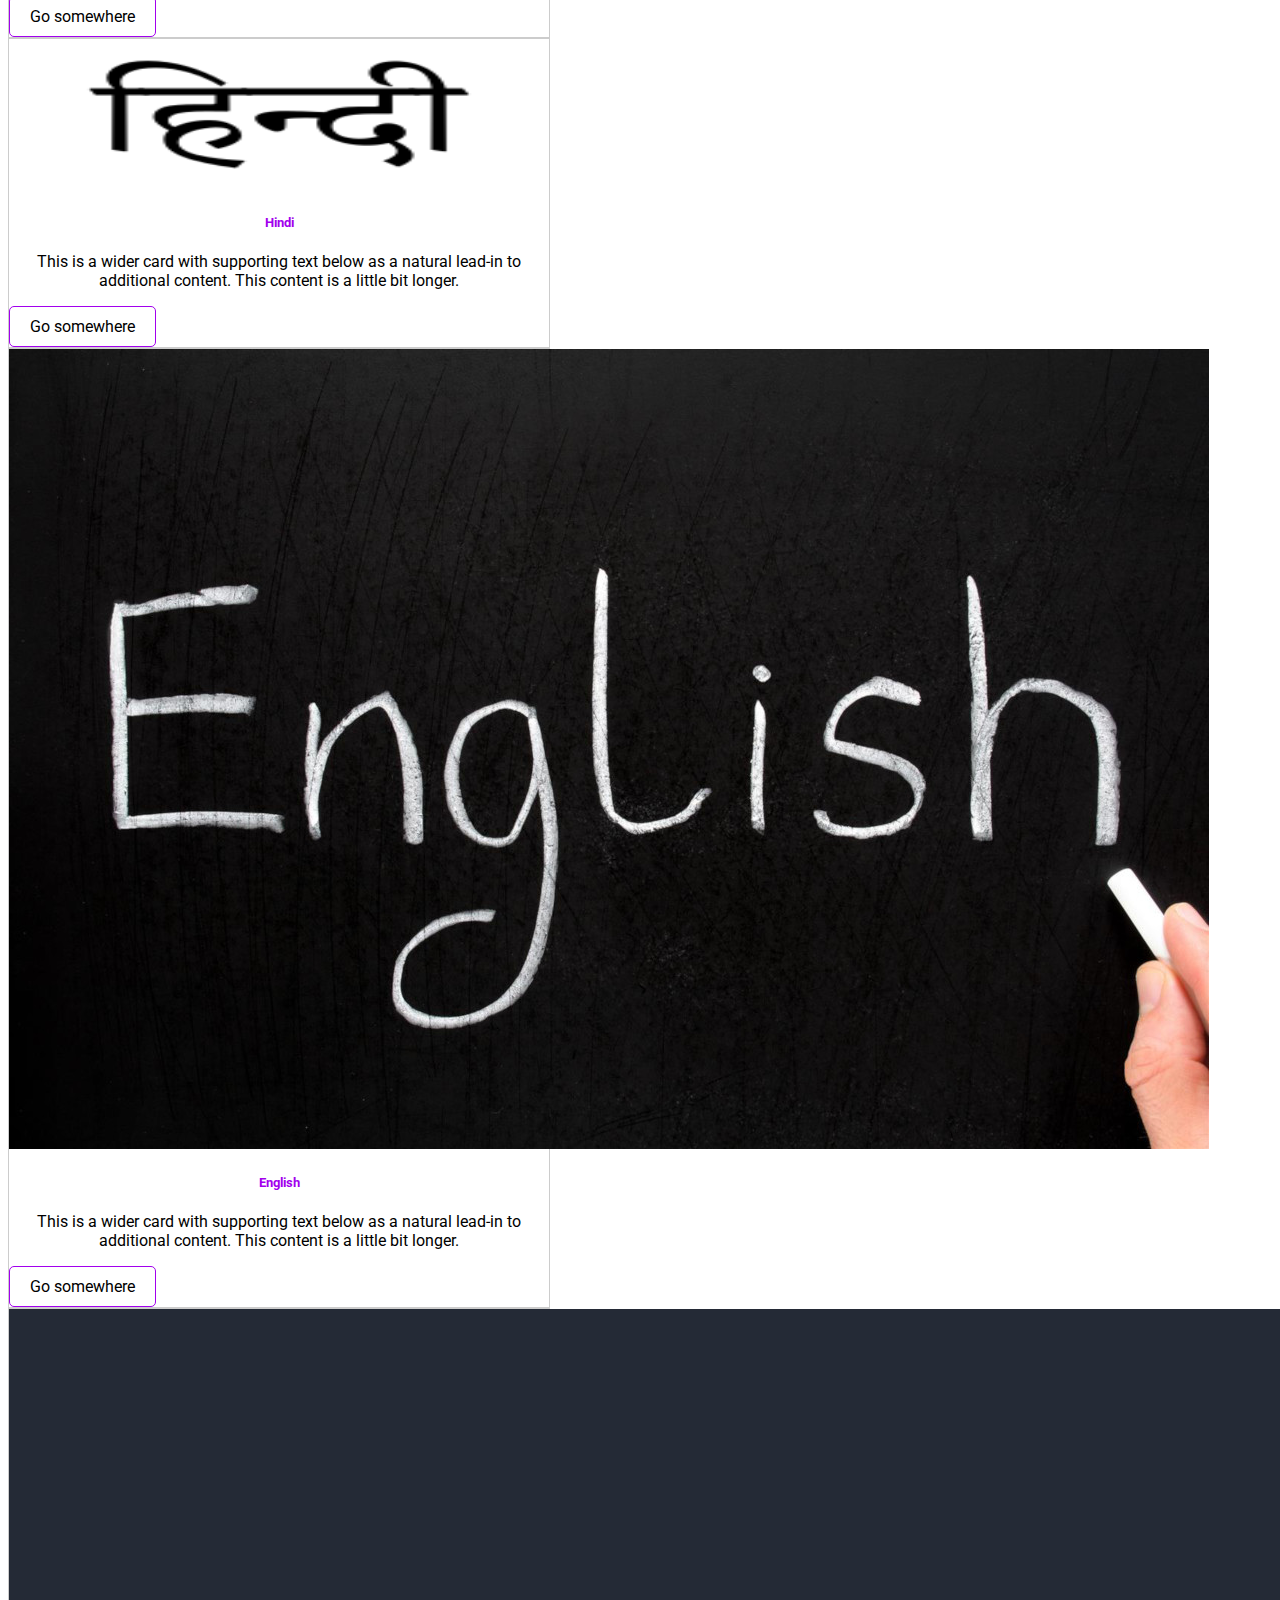
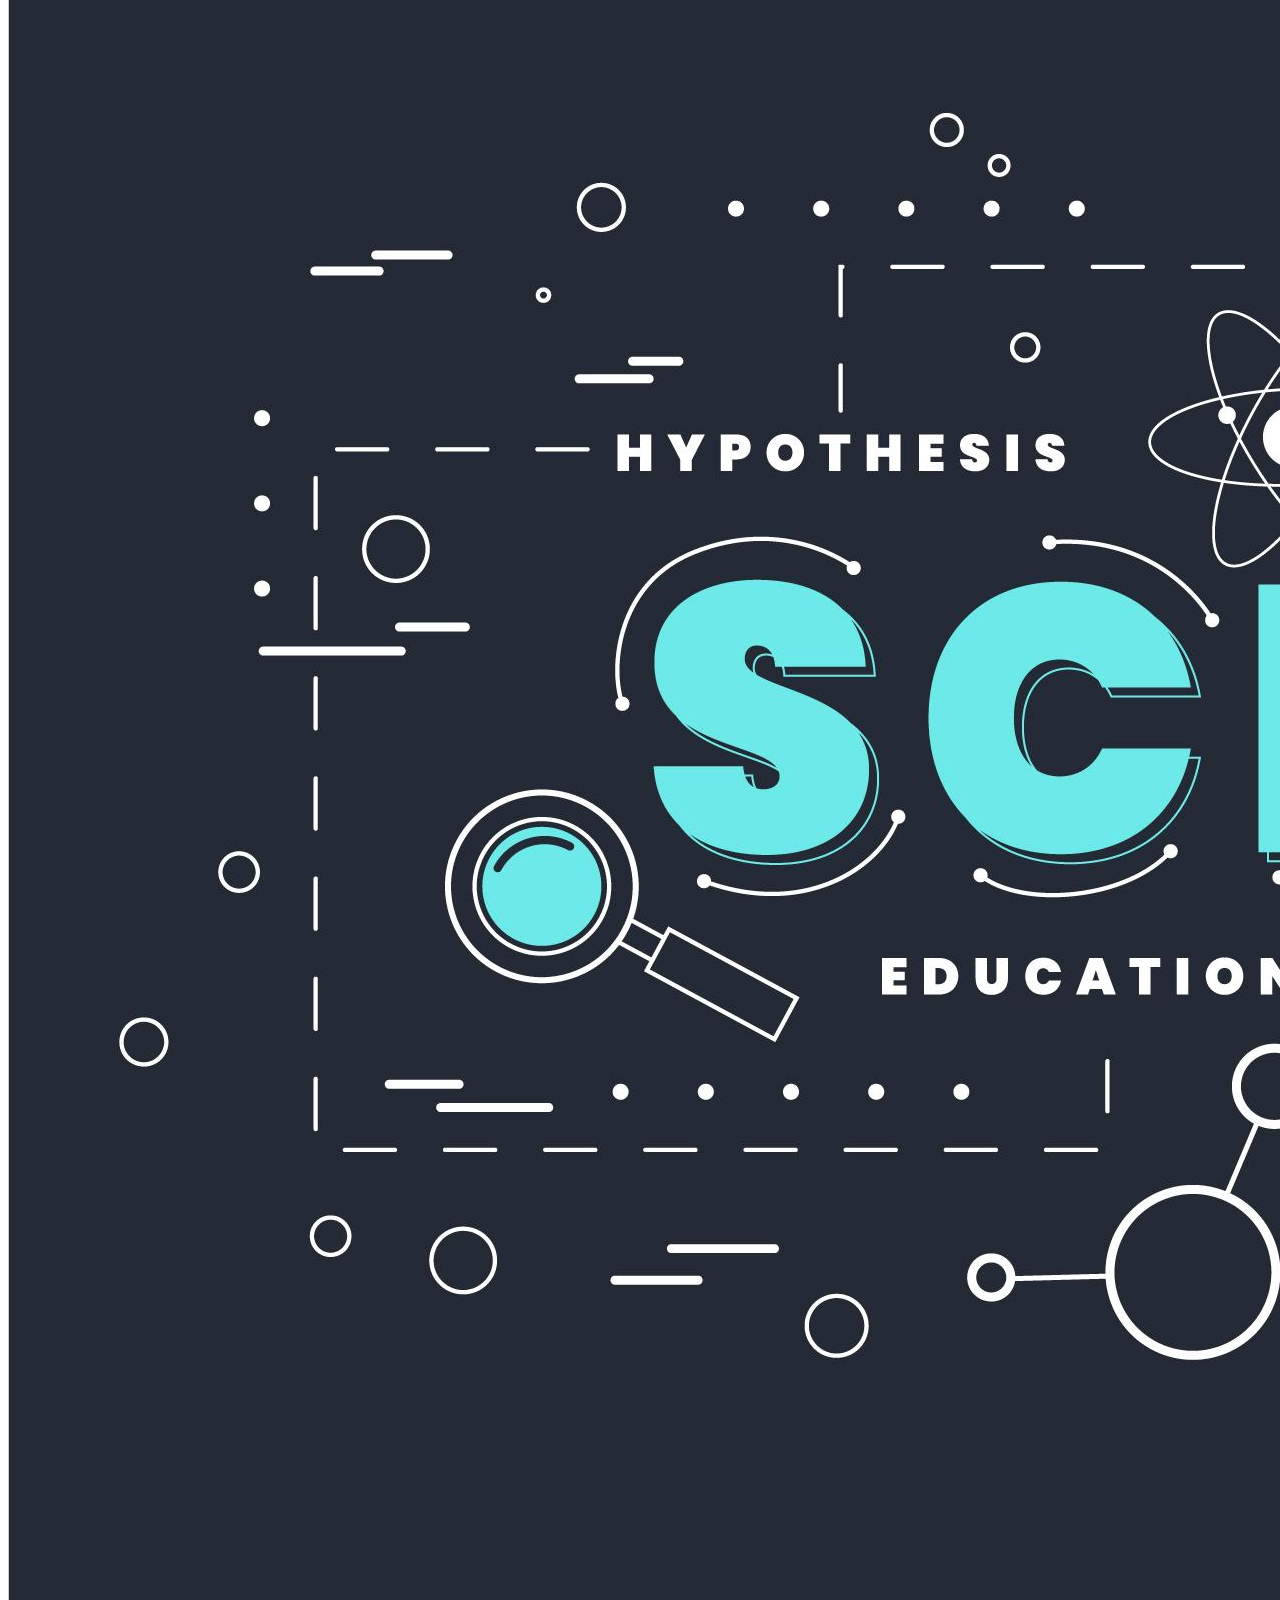
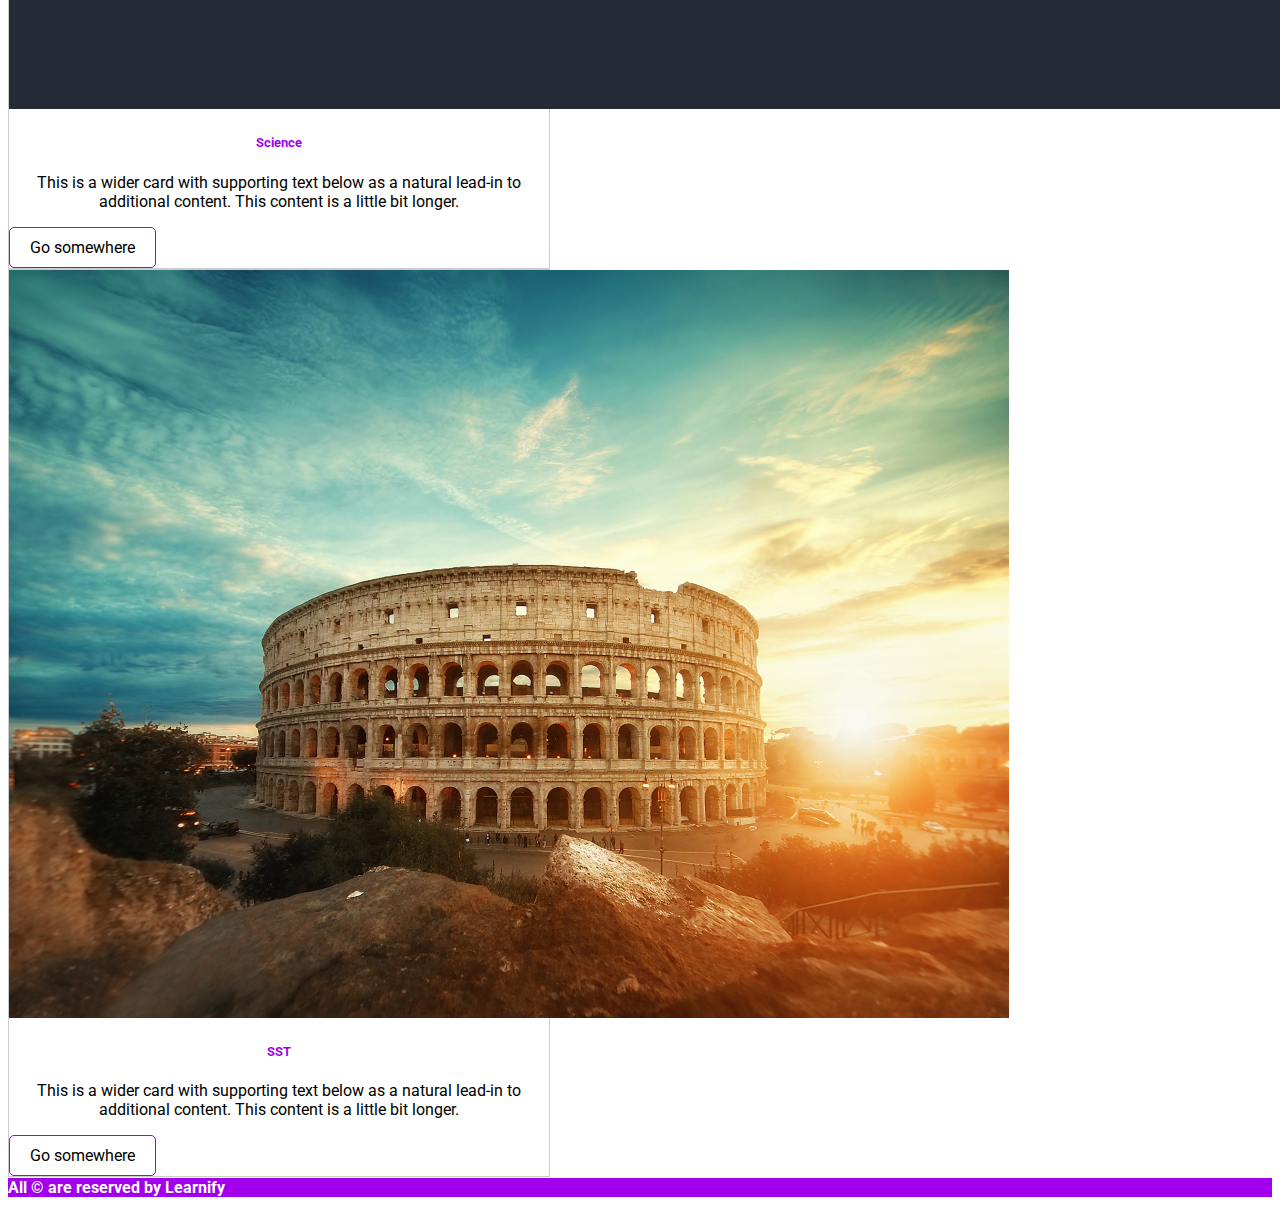
<file: subjects.html>
<!DOCTYPE html>
<html lang="en">

<head>
    <meta charset="UTF-8">
    <meta http-equiv="X-UA-Compatible" content="IE=edge">
    <meta name="viewport" content="width=device-width, initial-scale=1.0">
    <title>Subjects</title>
    <link href="https://cdn.jsdelivr.net/npm/bootstrap@5.0.2/dist/css/bootstrap.min.css" rel="stylesheet"
        integrity="sha384-EVSTQN3/azprG1Anm3QDgpJLIm9Nao0Yz1ztcQTwFspd3yD65VohhpuuCOmLASjC" crossorigin="anonymous">
    <link rel="stylesheet" href="https://cdnjs.cloudflare.com/ajax/libs/font-awesome/6.2.1/css/all.min.css"
        integrity="sha512-MV7K8+y+gLIBoVD59lQIYicR65iaqukzvf/nwasF0nqhPay5w/9lJmVM2hMDcnK1OnMGCdVK+iQrJ7lzPJQd1w=="
        crossorigin="anonymous" referrerpolicy="no-referrer" />
    <link rel="stylesheet" href="css/style.css">
</head>

<body>
    <div class="container-fluid">
        <div class="row">
            <div id="top"></div>
        </div>
    </div>
    <nav id="navbar" class="navbar navbar-expand-lg navbar-light ">
        <div class="container">
            <a class="navbar-brand" href="#">Learnify</a>
            <button class="navbar-toggler" type="button" data-bs-toggle="collapse"
                data-bs-target="#navbarSupportedContent" aria-controls="navbarSupportedContent" aria-expanded="false"
                aria-label="Toggle navigation">
                <span class="navbar-toggler-icon"></span>
            </button>
            <div class="collapse navbar-collapse" id="navbarSupportedContent">
                <ul class="navbar-nav me-auto mb-2 mb-lg-0">
                    <li class="nav-item">
                        <a class="nav-link" aria-current="page" href="#">Home</a>
                    </li>
                    <li class="nav-item">
                        <a class="nav-link active" href="index.html#curriculum">Curriculum</a>
                    </li>

                    <li class="nav-item">
                        <a class="nav-link" href="#">Contact Us</a>
                    </li>

                    <li class="nav-item">
                        <a class="nav-link" href="#">About Us</a>
                    </li>
                </ul>
                <ul class="navbar-nav">
                    <li class="nav-item">
                        <a class="nav-link" href="#">Sign In</a>
                    </li>
                    <li class="nav-item">
                        <a class="nav-link" href="#">Sign Up</a>
                    </li>
                </ul>
            </div>
        </div>
    </nav>
    <!-- Nav Bar Complete -->

    <div id="subjects-banner" class="pt-5 banner">
        <div class="container">
            <div class="row">
                <div class="col-12">
                    <h1 class="mb-3">6th Class</h1>
                    <nav aria-label="breadcrumb">
                        <ol class="breadcrumb">
                            <li class="breadcrumb-item"><a href="#">Home</a></li>
                            <li class="breadcrumb-item active" aria-current="page">Curriculum</li>
                        </ol>
                    </nav>
                </div>
            </div>
        </div>
    </div>

    <!-- Subjects Banner: END  -->

    <div id="subjects" class="pt-5 pb-3 mb-3">
        <div class="container">
            <div class="row">
                <h2 class="h2 mb-4">Lets Dive In</h2>
                <p class="para mb-5">Lorem ipsum dolor sit amet consectetur adipisicing elit. In soluta culpa numquam
                    laudantium eius eos reprehenderit quis illo tempore omnis dolores, magnam impedit esse. Ipsa
                    deserunt voluptatem ad possimus cupiditate.
                </p>

                <div class="col-sm-6">
                    <div class="card card-hover mb-3" style="max-width: 540px;">
                        <div class="row g-0">
                            <div class="col-md-4">
                                <img src="images/subjects/maths.jpg" class="img-fluid rounded-start" alt="...">
                            </div>
                            <div class="col-md-8">
                                <div class="card-body">
                                    <h5 class="card-title">Maths</h5>
                                    <p class="card-text">This is a wider card with supporting text below as a natural
                                        lead-in to additional content. This content is a little bit longer.</p>
                                    <div class="d-flex card-btn">
                                        <a href="#" class="btn1">Go somewhere</a>
                                    </div>
                                </div>
                            </div>
                        </div>
                    </div>
                </div>

                <div class="col-sm-6">
                    <div class="card card-hover mb-3" style="max-width: 540px;">
                        <div class="row g-0">
                            <div class="col-md-4">
                                <img src="images/subjects/hindi.png" class="img-fluid img" alt="...">
                            </div>
                            <div class="col-md-8">
                                <div class="card-body">
                                    <h5 class="card-title">Hindi</h5>
                                    <p class="card-text">This is a wider card with supporting text below as a natural
                                        lead-in to additional content. This content is a little bit longer.</p>
                                    <div class="d-flex card-btn">
                                        <a href="#" class="btn1">Go somewhere</a>
                                    </div>
                                </div>
                            </div>
                        </div>
                    </div>
                </div>

                <div class="col-sm-6">
                    <div class="card card-hover mb-3" style="max-width: 540px;">
                        <div class="row g-0">
                            <div class="col-md-4">
                                <img src="images/subjects/english.jpg" class="img-fluid rounded-start" alt="...">
                            </div>
                            <div class="col-md-8">
                                <div class="card-body">
                                    <h5 class="card-title">English</h5>
                                    <p class="card-text">This is a wider card with supporting text below as a natural
                                        lead-in to additional content. This content is a little bit longer.</p>
                                    <div class="d-flex card-btn">
                                        <a href="#" class="btn1">Go somewhere</a>
                                    </div>
                                </div>
                            </div>
                        </div>
                    </div>
                </div>

                <div class="col-sm-6">
                    <div class="card card-hover mb-3" style="max-width: 540px;">
                        <div class="row g-0">
                            <div class="col-md-4">
                                <img src="images/subjects/science.jpg" class="img-fluid rounded-start" alt="...">
                            </div>
                            <div class="col-md-8">
                                <div class="card-body">
                                    <h5 class="card-title">Science</h5>
                                    <p class="card-text">This is a wider card with supporting text below as a natural
                                        lead-in to additional content. This content is a little bit longer.</p>
                                    <div class="d-flex card-btn">
                                        <a href="#" class="btn1">Go somewhere</a>
                                    </div>
                                </div>
                            </div>
                        </div>
                    </div>
                </div>

                <div class="col-sm-6">
                    <div class="card card-hover mb-3" style="max-width: 540px;">
                        <div class="row g-0">
                            <div class="col-md-4">
                                <img src="images/subjects/sst.jpg" class="img-fluid rounded-start" alt="...">
                            </div>
                            <div class="col-md-8">
                                <div class="card-body">
                                    <h5 class="card-title">SST</h5>
                                    <p class="card-text">This is a wider card with supporting text below as a natural
                                        lead-in to additional content. This content is a little bit longer.</p>
                                    <div class="d-flex card-btn">
                                        <a href="#" class="btn1">Go somewhere</a>
                                    </div>
                                </div>
                            </div>
                        </div>
                    </div>
                </div>
            </div>
        </div>
    </div>
    <!-- Register Form : END -->

    <footer class="pt-3 pb-3">
        <div class="container">
            <div class="row">
                <div class="col-12 copy text-center"><strong>All &copy; are reserved by Learnify</strong> </div>

            </div>
        </div>
    </footer>
    <!-- Footer :END -->

    <script src="https://cdn.jsdelivr.net/npm/bootstrap@5.0.2/dist/js/bootstrap.bundle.min.js"
        integrity="sha384-MrcW6ZMFYlzcLA8Nl+NtUVF0sA7MsXsP1UyJoMp4YLEuNSfAP+JcXn/tWtIaxVXM"
        crossorigin="anonymous"></script>

    <script src="js/script.js"></script>
</body>

</html>
</file>
<file: css/style.css>
@import url('https://fonts.googleapis.com/css2?family=Cookie&family=Lato:wght@400;700&family=Roboto:wght@300;400;500;700&display=swap');

:root{
    --main-color:#a200ed;
}

*::selection{
    color: #fff;
    background-color: #ce8eec;
}

body{
    font-family: 'Roboto', sans-serif;
    background-color: #fff;
}

a{
    text-decoration: none;
}

.card-text{
    text-align: center;
}

.pad{
    padding: 40px 0;
}

.h2{
    color: var(--main-color);
    text-align: center;
}

.para{
    text-align: center;
}

.para2{
    text-align: center;
    color: rgb(155, 153, 153);
    font-weight: bold;
}

.btn1{
    color: #000;
    border:1px solid var(--main-color);
    padding: 10px 20px;
    border-radius: 5px;
    background-color:transparent;
    position:relative;
    z-index:1;
    transition:0.3s ease-in-out ;
    display: inline-block;
}

.btn1:hover{
    color: #fff;
}

.btn1:before{
    content:"";
    position:absolute;
    top:0;
    left:50%;
    right:50%;
    bottom:0;
    opacity:0;
    background-color:var(--main-color);
    transition:0.5s;
}

.btn1:hover:before{
    right:0;
    left:0;
    opacity:1;
    z-index:-1;
}

.card-hover{
    border: 1px solid rgba(0,0,0,.2);
    box-shadow :inset 0 0 0 0 var(--main-color), rgba(0, 0, 0, 0) 0px 5px 15px;
    transition: 0.5s;
}

.card-hover:hover{
    box-shadow :inset -5px 0 0 0 var(--main-color), rgba(0, 0, 0, 0.35) 0px 5px 15px;
}

.breadcrumb{
    justify-content: center;
    transform: translateY(100%);
}
 
.breadcrumb .breadcrumb-item a{
    color: var(--main-color);
    font-weight: bolder;
    font-size: 20px;
}

.breadcrumb .breadcrumb-item.active{
    font-weight: bolder;
    font-size: 20px;
}

.banner h1{
    color: var(--main-color);
    text-align: center;
    border-bottom: 3px solid var(--main-color);
}


/* Nav Bar : Start */
#top{
    background: var(--main-color);
    height: 20px;
}

.navbar {
    background-color: #f8f9fa;
    position: sticky;
    top:0;
    z-index: 999;
    box-shadow: rgba(0, 0, 0, 0.1) 0px 20px 25px -5px, rgba(0, 0, 0, 0.04) 0px 10px 10px -5px;
}

.navbar.active{
    background-color: var(--main-color);
}

.navbar-light .navbar-brand {
    color: #000;
    font-family: 'Cookie', cursive;
    font-size: 40px;
    box-shadow :inset 0 0 0 0 var(--main-color);
    border-radius: 5px;
    transition: 0.7s ease-out;
    padding: 0 2%;
}

.navbar.active .navbar-brand {
    color: #fff;
}

.navbar-light  .navbar-brand:hover{
    color: #fff;
    box-shadow :inset 400px 0 0 0 var(--main-color);
}

.navbar-light .navbar-nav .nav-link {
    font-weight: 30px;
    font-weight: bold;
    color: #222;
}

.navbar.active .navbar-nav .nav-link{
    color: #fff;
    border-radius: 5px;
    transition: 0.5s;
}

.navbar-light .navbar-nav .nav-link:hover {
    color: var(--main-color);
}

.navbar-light .navbar-nav .nav-link.active{
    color: var(--main-color)
}


.navbar.active .navbar-nav .nav-link:hover,
.navbar.active .navbar-nav .nav-link.active{
    color: #fff;
    text-shadow: 3px 4px 7px rgba(81,67,21,0.8);
}


/* Nav Bar : END */

/* Banner1 : Start  */

#banner1{
    height: 80vh;
    background: url(../images/banner1-img1.jpg);
    background-repeat: no-repeat;
    background-size: cover;
    padding-top: 20vh;
    text-align: center;
}

#banner1 h1{
    color: #660494;
    font-size: 40px;
    padding-bottom: 40px;
    border-bottom: 3px solid #660494;
}

#banner1 p{
    color: #fff;
}

#banner1 .banner1-link{
    color:#fff;
    padding: 10px 30px;
    border: 2px solid #660494;
    font-weight: bold;
    box-shadow :inset 0 0 0 0 #660494;
    transition: 0.6s;
}

#banner1 .banner1-link:hover{
    box-shadow :inset 400px 0 0 0 #660494;
}

/* Banner1 : END */
/* Curiculum:Start */

#faculty .container,
#curriculum .container{
    border-bottom: 1px solid var(--main-color);
}

#curriculum h2{
   
    border-bottom: 1px solid var(--main-color);
}

#curriculum .card{
    box-shadow :inset 0 0 0 0 var(--main-color);
    transition: 0.5s;
    border: 1px solid rgba(0,0,0,.2);
}

#curriculum .card:hover{
    box-shadow :inset 5px 0 0 0 var(--main-color);
}

.card-title{
    color: var(--main-color);
    text-align: center;
}

/* Criculum: END */
/* Faculty : Start */

#faculty h2{
    border-bottom: none;
}

.card .img{
    height:150px;
    width:100%;
}

.card-btn{
    justify-content: center;
}

/* Upcoming Events: Start */
#upcoming_events{
    background-color: var(--main-color);
}

#upcoming_events .h2{
    color: #fff;
    border-bottom: 1px solid #fff;
}

#upcoming_events .para{
    color: #fff;
}

#upcoming_events .card-img{
    width: 100%;
    height: 300px;
    object-fit: cover;
}

#upcoming_events .card-title{
    font-weight: bolder;
}

/* Upcoming Event : END */
/* Footer */
footer{
    background-color: var(--main-color);
    border-top: 1px solid #fff;
}

footer .copy{
    color: #fff;
}


/* Sign In Page : Start */

#contactus-banner,
#aboutus-banner,
#subjects-banner,
#signin-banner,
#register-banner{
    height: 50vh;
    background-image: url(../images/signup.jpg);
    background-repeat: no-repeat;
    background-size: cover;
    background-position: center;
}


#register_form .form-outline{
    position: relative;
}

.form-outline label{
    position: absolute;
    top:10px;
    left:10px;
    color: #999;
    transition: 0.5s;
    
}

.form-outline textarea{
    resize: none;
}

.form-outline textarea:valid ~ label,
.form-outline textarea:focus ~ label,
.form-outline input:valid ~ label,
.form-outline input:focus ~ label{
    top:-10px;
    font-size: 14px;
    color: var(--main-color);
    background-color: #fff;
}

.form-outline input:valid{
    border: 1px solid var(--main-color);
}


.form-control:focus {
    color: #212529;
    background-color: #fff;
    border-color: var(--main-color);
    outline: 0;
    box-shadow: none;
}

.form-outline small{
    width: 100%;
    padding-left: 10px;
    margin-top: 5px;
    display: block ;
    visibility: hidden;
}
.form-outline.error small{
    color: #B22222;
    visibility: visible;
}

.form-outline.success small{
    color: #42ba96;
    visibility: visible;
}

#register_form .btn1{
    padding: 10px 30px;
    box-shadow :inset 0 0 0 0 #660494;
    transition: 0.5s ease-out;
}

#register_form .btn1:hover{
    box-shadow :inset 200px 0 0 0 #660494;   
}

/* Sign up page : End */

/* Sign in page : Start */
#signin-banner{
    background-image: url(../images/subject.jpg);
     height: 60vh;
   
}

/* Sign in page : End */

/* Subjects Page : Start */

#subjects-banner{
    background-image: url(../images/subject.jpg);
}

/* Subjects page : End */

/* Single Subject page : Start */
#subject .card-title .topic{
    color: #74229b;
}

/* Single Subjects page : End */

/* Topic page : Start */

#topic-view .container{
    border-bottom: 1px solid var(--main-color);
}

/* Topic page : End */

/* About us : Start */
#aboutus-banner{
    background-image: url(../images/aboutus.jpg);
}

#aboutus .card{
    overflow: hidden;
}

#aboutus .card-body{
    padding: 0;
}

#aboutus .card-body img{
    height: 400px;
}


#aboutus #social-icon{
    position: absolute;
    padding: 0;
    margin: 0;
    bottom: 20%;
    left:0;
    transition: 0.5s;
    opacity: 0;
}

#aboutus #social-icon li{
    list-style: none;
    border-bottom: 1px solid #fff;
}

#aboutus #social-icon li a{
    color:#fff;
    background-color: var(--main-color);
    padding: 15px 20px;
    display: block;
    transition: 0.5s;
}

#aboutus #social-icon li a i{
    font-size: 20px;

}

#aboutus #social-icon li a:hover{
    color:var(--main-color);
    background-color: #fff;
}

#aboutus .card:hover #social-icon{
    left:0;
    opacity: 1;
}

#aboutus .card-footer{
    color: #fff;
    background:var(--main-color);
    text-align: center;
    box-shadow :inset 0 0 0 0 #fff;
    transition: 0.5s;
}

#aboutus .card:hover .card-footer{
    color: var(--main-color);
    box-shadow :inset 400px 0 0 0 #fff;
}

#aboutus .card-footer span{
    display: block;
    font-weight: bold;
}
/* AboutUs : END */
/* Contact Us :Start */

#contactus-banner{
    background-image: url(../images/contactus.jpg);
}


/* Media Query */
@media (max-width:574px) {
    #upcoming_events .card-img{
        width: 100%;
        height: 200px;
    }
}
</file>
